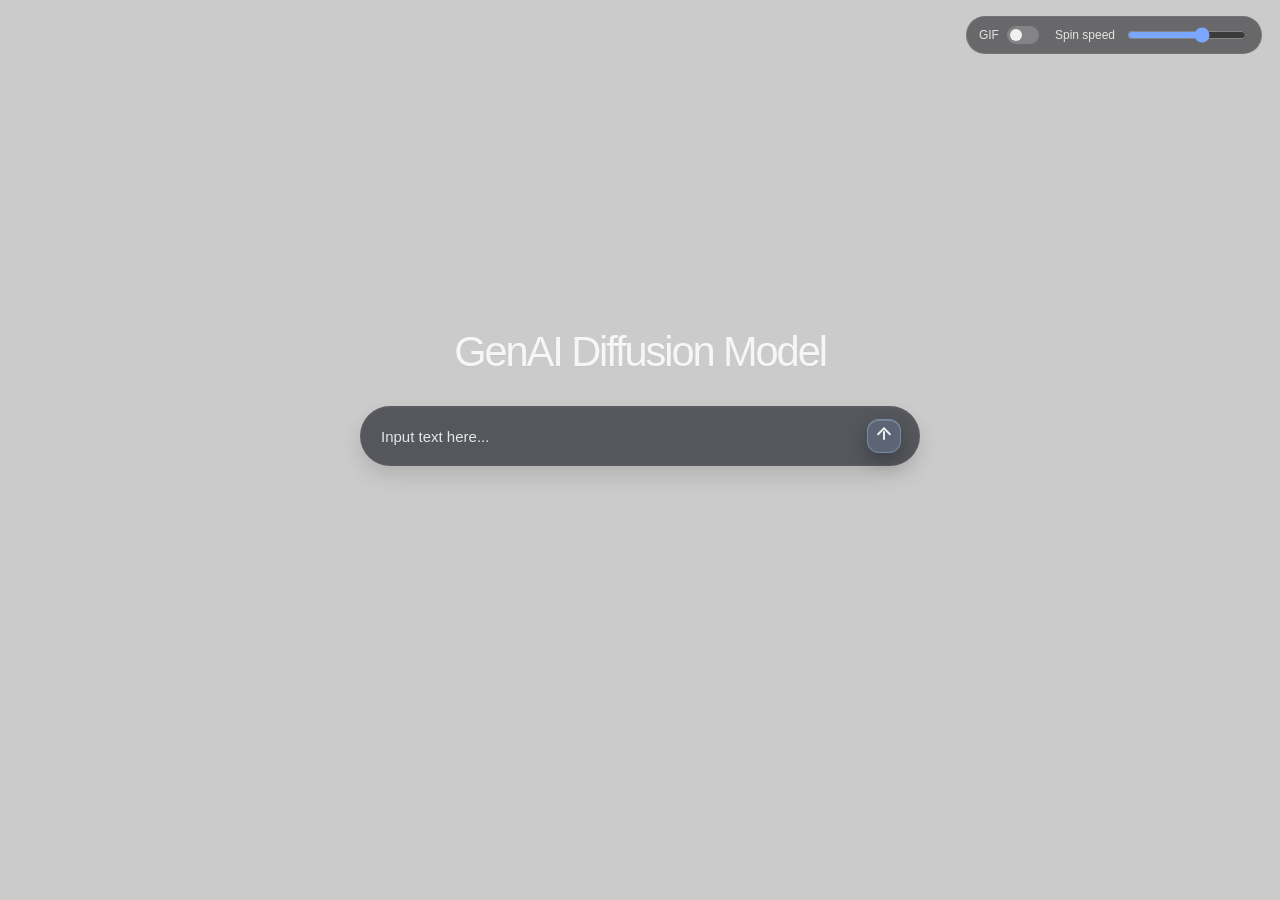
<file: index.html>
<!DOCTYPE html>
<html lang="en">
  <head>
    <meta charset="UTF-8" />
    <meta name="viewport" content="width=device-width, initial-scale=1.0" />
    <title>GenAI Final Project</title>
    <link rel="stylesheet" href="style.css" />
  </head>
  <body>
    <div class="bg-spin" aria-hidden="true"></div>

    <div class="page-shell">
      <div class="speed-control" aria-label="Background spin controls">
        <label class="toggle-wrap" for="gifToggle">
          <span>GIF</span>
          <input id="gifToggle" type="checkbox" />
          <span class="toggle-slider"></span>
        </label>

        <label for="spinSpeed">Spin speed</label>
        <input id="spinSpeed" type="range" min="0.2" max="3" step="0.1" value="2" />
      </div>

      <div class="app-shell">
        <main class="workspace">
          <div class="center-panel">
            <h1 class="prompt-title">GenAI Diffusion Model</h1>

            <div class="prompt-box" aria-label="Prompt input">
              <input id="promptInput" type="text" class="prompt-input" placeholder="Input text here..." aria-label="Type your prompt" />
              <button id="sortButton" class="sort-button" type="button" aria-label="Submit prompt">
                <span class="sort-icon" aria-hidden="true"></span>
              </button>
            </div>

            <div id="chatDropdown" class="chat-dropdown" aria-live="polite" aria-label="Chat response"></div>
          </div>
        </main>
      </div>
    </div>

    <script src="script.js"></script>
  </body>
</html>
</file>
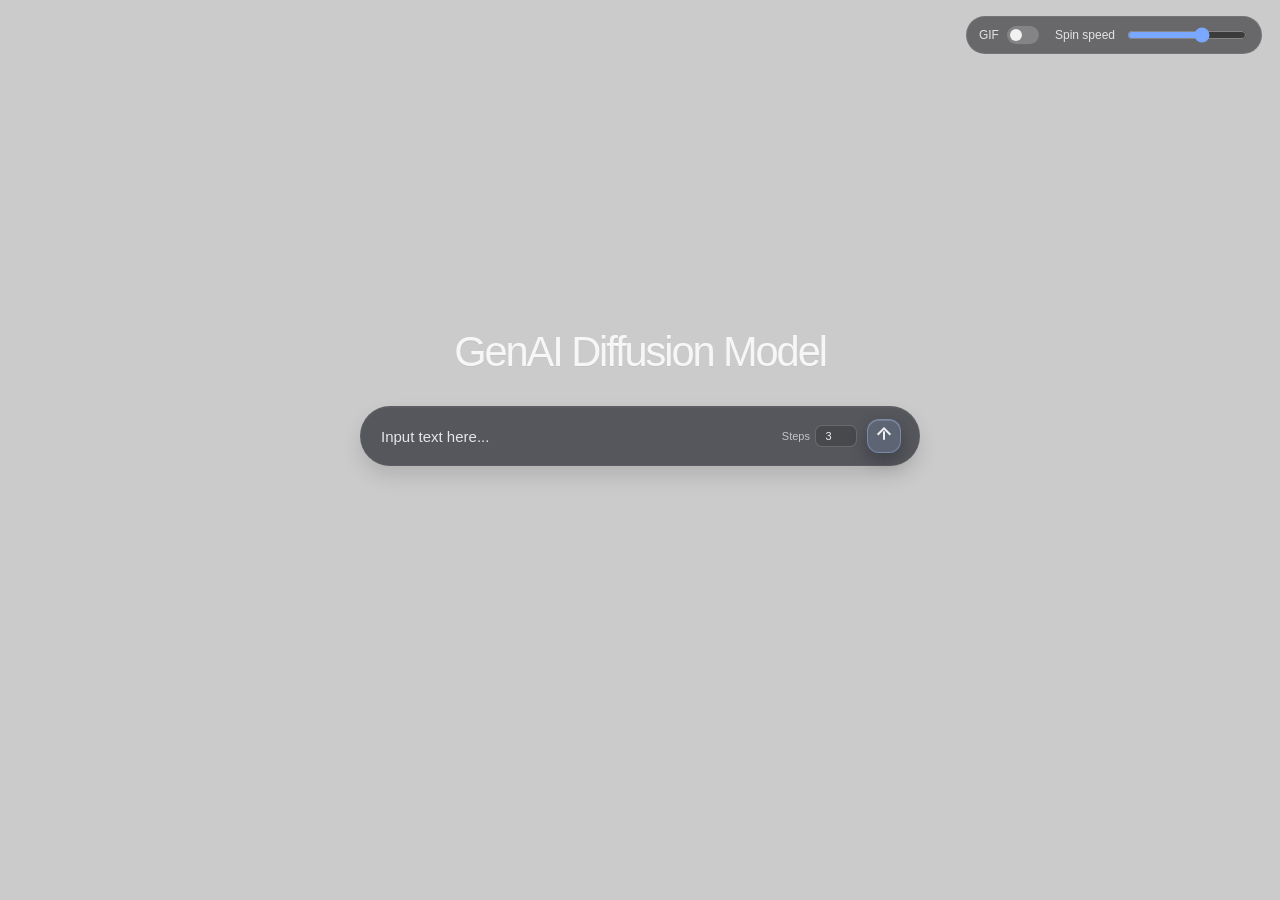
<file: meo-main/index.html>
<!DOCTYPE html>
<html lang="en">
  <head>
    <meta charset="UTF-8" />
    <meta name="viewport" content="width=device-width, initial-scale=1.0" />
    <title>GenAI Final Project</title>
    <link rel="stylesheet" href="style.css" />
  </head>
  <body>
    <div class="bg-spin" aria-hidden="true"></div>

    <div class="page-shell">
      <div class="speed-control" aria-label="Background spin controls">
        <label class="toggle-wrap" for="gifToggle">
          <span>GIF</span>
          <input id="gifToggle" type="checkbox" />
          <span class="toggle-slider"></span>
        </label>

        <label for="spinSpeed">Spin speed</label>
        <input id="spinSpeed" type="range" min="0.2" max="3" step="0.1" value="2" />
      </div>

      <div class="app-shell">
        <main class="workspace">
          <div class="center-panel">
            <h1 class="prompt-title">GenAI Diffusion Model</h1>

            <div class="prompt-box" aria-label="Prompt input">
              <input id="promptInput" type="text" class="prompt-input" placeholder="Input text here..." aria-label="Type your prompt" />
              <label class="steps-control" for="stepsInput">
                <span>Steps</span>
                <input id="stepsInput" type="number" min="1" max="100" step="1" value="3" aria-label="Number of inference steps" />
              </label>
              <button id="sortButton" class="sort-button" type="button" aria-label="Submit prompt">
                <span class="sort-icon" aria-hidden="true"></span>
              </button>
            </div>

            <div id="chatDropdown" class="chat-dropdown" aria-live="polite" aria-label="Chat response"></div>
          </div>
        </main>
      </div>
    </div>

    <script src="script.js"></script>
  </body>
</html>
</file>
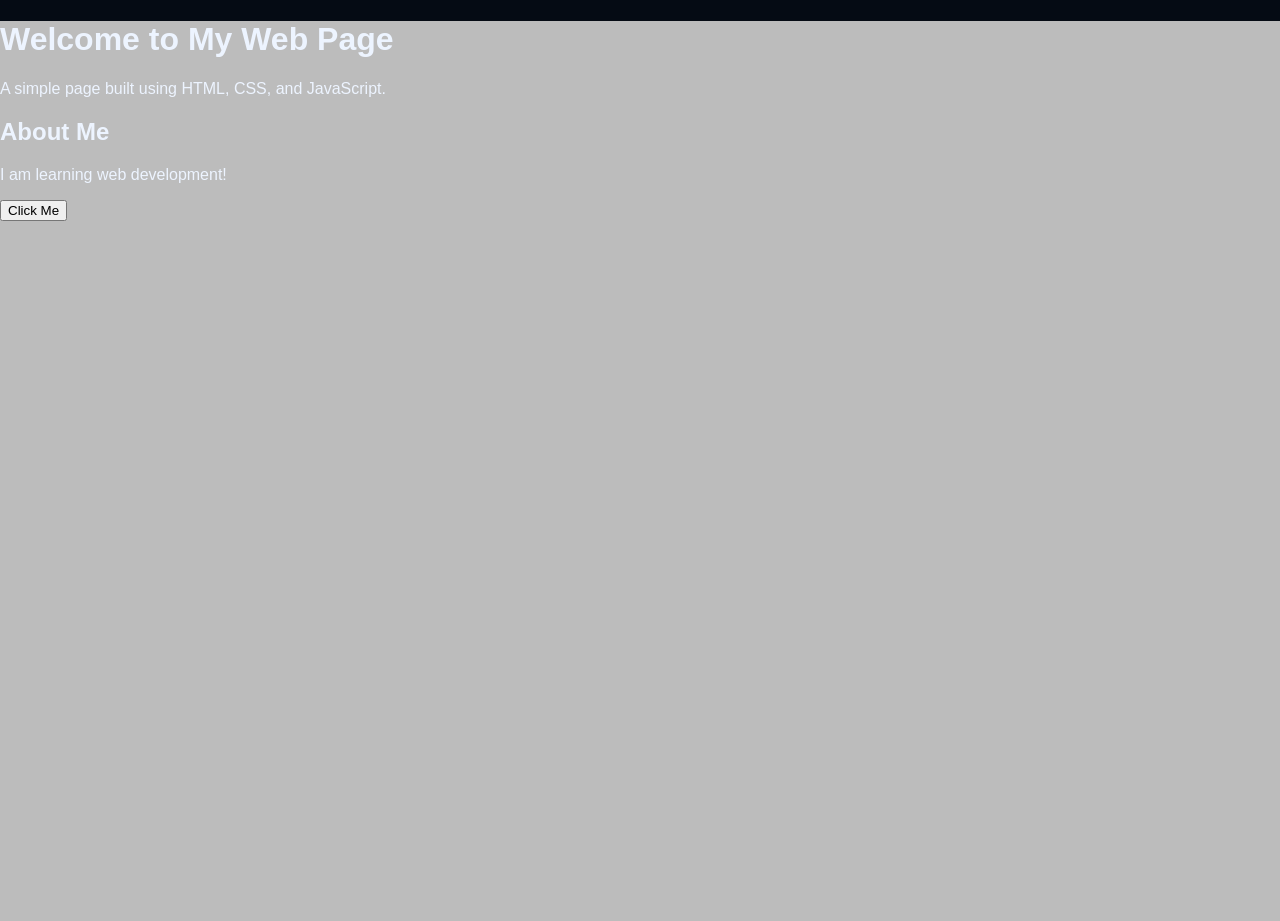
<file: Untitled-1.html>
<!DOCTYPE html>
<html lang="en">
<head>
    <meta charset="UTF-8">
    <meta name="viewport" content="width=device-width, initial-scale=1.0">
    <title>My First Web Page</title>
    <!-- Link to external CSS stylesheet -->
    <link rel="stylesheet" href="style.css">
</head>
<body>

    <header>
        <h1>Welcome to My Web Page</h1>
        <p>A simple page built using HTML, CSS, and JavaScript.</p>
    </header>

    <main>
        <section class="card">
            <h2>About Me</h2>
            <p>I am learning web development!</p>
            <button id="clickMeBtn">Click Me</button>
            <p id="message"></p>
        </section>
    </main>

    <!-- Link to external JavaScript file -->
    <script src="script.js"></script>
</body>
</html>
</file>
<file: style.css>
:root {
  --bg: #050b14;
  --bg-2: #02070f;
  --panel: rgba(32, 40, 54, 0.82);
  --panel-strong: rgba(18, 23, 32, 0.9);
  --border: rgba(255, 255, 255, 0.08);
  --text: #edf4ff;
  --muted: rgba(209, 220, 240, 0.7);
  --soft: rgba(144, 181, 255, 0.2);
  --blue: #2d5dff;
  --blue-2: #5ba7ff;
  --blue-3: #0d204d;
  --shadow: rgba(3, 10, 18, 0.9);
  --spin-duration: 5s;
}

* {
  box-sizing: border-box;
}

html, body {
  margin: 0;
  height: 100%;
  font-family: "Segoe UI", Tahoma, Geneva, Verdana, sans-serif;
  background: var(--bg);
  color: var(--text);
}

body {
  min-height: 100vh;
  background: #bcbcbc;
}

.bg-spin {
  position: fixed;
  inset: 0;
  z-index: 0;
  background-image: url("background.gif");
  background-size: contain;
  background-position: center;
  background-repeat: no-repeat;
  animation: spinBackground var(--spin-duration) linear infinite;
  transform-origin: 50% 50%;
  pointer-events: none;
}

@keyframes spinBackground {
  0% { transform: rotate(0deg) scale(1); }
  25% { transform: rotate(90deg) scale(1.04); }
  50% { transform: rotate(180deg) scale(1.08); }
  75% { transform: rotate(270deg) scale(1.04); }
  100% { transform: rotate(360deg) scale(1); }
}

.page-shell {
  width: 100%;
  min-height: 100vh;
  display: flex;
  flex-direction: column;
  overflow-x: hidden;
  overflow-y: auto;
  background: rgba(255, 255, 255, 0.12);
  position: relative;
  z-index: 1;
}

.speed-control {
  position: absolute;
  top: 16px;
  right: 18px;
  z-index: 10;
  display: flex;
  align-items: center;
  gap: 10px;
  padding: 8px 12px;
  border-radius: 999px;
  background: rgba(25, 25, 29, 0.55);
  border: 1px solid rgba(255, 255, 255, 0.08);
  backdrop-filter: blur(4px);
  color: rgba(255, 255, 255, 0.9);
  font-size: 12px;
}

.speed-control label {
  white-space: nowrap;
  opacity: 0.9;
}

.toggle-wrap {
  position: relative;
  display: inline-flex;
  align-items: center;
  gap: 8px;
  padding-right: 6px;
}

.toggle-wrap input {
  position: absolute;
  opacity: 0;
  pointer-events: none;
}

.toggle-slider {
  position: relative;
  width: 32px;
  height: 18px;
  border-radius: 999px;
  background: rgba(255, 255, 255, 0.2);
  transition: 0.2s ease;
}

.toggle-slider::before {
  content: "";
  position: absolute;
  left: 3px;
  top: 3px;
  width: 12px;
  height: 12px;
  border-radius: 50%;
  background: white;
  transition: 0.2s ease;
}

.toggle-wrap input:checked + .toggle-slider {
  background: #7aa7ff;
}

.toggle-wrap input:checked + .toggle-slider::before {
  transform: translateX(14px);
}

.speed-control input[type="range"] {
  width: 120px;
  accent-color: #7aa7ff;
}

.app-shell {
  flex: 1;
  display: flex;
  min-height: 0;
}

.workspace {
  position: relative;
  flex: 1;
  background: rgba(255, 255, 255, 0.08);
}

.workspace::before {
  content: "";
  position: absolute;
  inset: 0;
  background: rgba(255, 255, 255, 0.04);
  pointer-events: none;
}

.icon-circle {
  width: 32px;
  height: 32px;
  border-radius: 50%;
  background: rgba(255, 255, 255, 0.06);
  border: 1px solid rgba(255, 255, 255, 0.08);
  display: grid;
  place-items: center;
  color: rgba(255, 255, 255, 0.9);
}

.center-panel {
  position: relative;
  z-index: 2;
  min-height: calc(100vh - 52px);
  display: flex;
  flex-direction: column;
  align-items: center;
  justify-content: center;
  padding: 40px 20px 80px;
  box-sizing: border-box;
}

.prompt-title {
  margin: 0 0 30px;
  font-size: clamp(2.6rem, 2.8vw, 4rem);
  font-weight: 400;
  letter-spacing: -0.05em;
  text-align: center;
  color: rgba(255, 255, 255, 0.85);
  text-shadow: 0 1px 0 rgba(0, 0, 0, 0.04);
}

.prompt-box {
  width: min(82vw, 560px);
  height: 60px;
  background: rgba(59, 62, 68, 0.82);
  border: 1px solid rgba(255, 255, 255, 0.04);
  border-radius: 999px;
  display: flex;
  align-items: center;
  justify-content: space-between;
  padding: 8px 18px 8px 20px;
  box-shadow: inset 0 1px 0 rgba(255, 255, 255, 0.04), 0 10px 20px rgba(0, 0, 0, 0.12);
  transition: box-shadow 0.2s ease, outline 0.2s ease;
}

.prompt-box {
  display: flex;
  align-items: center;
  gap: 10px;
}

.chat-dropdown {
  width: min(82vw, 560px);
  max-height: none;
  overflow: visible;
  opacity: 0;
  margin-top: 14px;
  transform: translateY(-8px);
  transition: opacity 0.24s ease, transform 0.28s ease;
}

.chat-dropdown.is-visible {
  opacity: 1;
  transform: translateY(0);
}

.queue-item {
  background: rgba(15, 24, 35, 0.72);
  border: 1px solid rgba(164, 199, 255, 0.18);
  border-radius: 16px;
  padding: 12px 14px;
  margin-bottom: 10px;
  color: rgba(255,255,255,0.9);
  box-shadow: 0 12px 26px rgba(0, 0, 0, 0.12);
}

.queue-item.active {
  border-color: rgba(148, 184, 255, 0.45);
  box-shadow: 0 0 0 1px rgba(148, 184, 255, 0.25), 0 12px 26px rgba(0, 0, 0, 0.12);
}

.queue-header {
  display: flex;
  justify-content: space-between;
  gap: 10px;
  margin-bottom: 10px;
  font-size: 13px;
}

.queue-label {
  white-space: nowrap;
  overflow: hidden;
  text-overflow: ellipsis;
  max-width: 75%;
}

.queue-status {
  color: rgba(180, 210, 255, 0.9);
  font-size: 12px;
}

.queue-time {
  display: flex;
  justify-content: space-between;
  align-items: baseline;
  gap: 10px;
  padding-top: 8px;
  border-top: 1px solid rgba(255,255,255,0.06);
}

.time-label {
  color: rgba(255,255,255,0.65);
  font-size: 12px;
}

.time-value {
  font-size: 18px;
  font-weight: 600;
  letter-spacing: 0.04em;
  color: rgba(255,255,255,0.95);
}

.spin-gif {
  display: inline-block;
  width: 32px;
  height: 32px;
  border-radius: 50%;
  background-image: url("background.gif");
  background-size: cover;
  background-position: center;
  background-repeat: no-repeat;
  animation: spinBackground var(--spin-duration) linear infinite;
  box-shadow: 0 0 0 1px rgba(255,255,255,0.18);
}

.chat-message {
  background: rgba(15, 24, 35, 0.78);
  border: 1px solid rgba(164, 199, 255, 0.18);
  border-radius: 18px;
  padding: 14px 16px;
  color: rgba(255,255,255,0.94);
  box-shadow: 0 12px 26px rgba(0, 0, 0, 0.14);
  word-break: break-word;
  line-height: 1.5;
}

.image-message {
  padding: 0;
  overflow: hidden;
  background: rgba(15, 24, 35, 0.35);
}

.image-message img {
  display: block;
  width: 100%;
  height: auto;
  border-radius: 18px;
}

.prompt-input {
  width: 100%;
  min-width: 0;
  background: transparent;
  border: none;
  outline: none;
  color: rgba(255,255,255,0.92);
  font-size: 15px;
  font-family: inherit;
  padding: 0;
}

.prompt-input::placeholder {
  color: rgba(255,255,255,0.85);
}

.sort-button {
  width: 34px;
  height: 34px;
  min-width: 34px;
  display: grid;
  place-items: center;
  background: rgba(141, 180, 255, 0.14);
  border: 1px solid rgba(157, 196, 255, 0.4);
  border-radius: 12px;
  box-shadow: inset 0 1px 0 rgba(255,255,255,0.18), 0 8px 18px rgba(2, 8, 18, 0.28);
  cursor: pointer;
  transition: transform 0.18s ease, box-shadow 0.18s ease;
}

.sort-button:hover {
  transform: translateY(-1px);
  box-shadow: inset 0 1px 0 rgba(255,255,255,0.18), 0 12px 22px rgba(2, 8, 18, 0.34);
}

.sort-icon {
  position: relative;
  width: 14px;
  height: 14px;
  display: inline-block;
}

.sort-icon::before {
  content: "";
  position: absolute;
  left: 50%;
  top: 2px;
  width: 2px;
  height: 9px;
  background: rgba(255, 255, 255, 0.9);
  transform: translateX(-50%);
  border-radius: 2px;
}

.sort-icon::after {
  content: "";
  position: absolute;
  left: 50%;
  top: 0;
  width: 8px;
  height: 8px;
  border-left: 2px solid rgba(255, 255, 255, 0.9);
  border-top: 2px solid rgba(255, 255, 255, 0.9);
  transform: translateX(-50%) rotate(45deg);
}

@media (max-width: 760px) {
  .browser-bar {
    padding: 0 8px;
  }

  .browser-right {
    min-width: auto;
  }

  .address-container {
    width: 100%;
  }

  .sidebar {
    width: 58px;
    padding-left: 8px;
    padding-right: 8px;
  }

  .prompt-box {
    width: min(90vw, 500px);
    height: auto;
    padding: 10px 12px;
    gap: 10px;
  }

  .prompt-left {
    flex: 1;
    min-width: 0;
  }

  .model-name {
    overflow: hidden;
    text-overflow: ellipsis;
  }
}
</file>
<file: meo-main/style.css>
:root {
  --bg: #050b14;
  --bg-2: #02070f;
  --panel: rgba(32, 40, 54, 0.82);
  --panel-strong: rgba(18, 23, 32, 0.9);
  --border: rgba(255, 255, 255, 0.08);
  --text: #edf4ff;
  --muted: rgba(209, 220, 240, 0.7);
  --soft: rgba(144, 181, 255, 0.2);
  --blue: #2d5dff;
  --blue-2: #5ba7ff;
  --blue-3: #0d204d;
  --shadow: rgba(3, 10, 18, 0.9);
  --spin-duration: 5s;
}

* {
  box-sizing: border-box;
}

html, body {
  margin: 0;
  height: 100%;
  font-family: "Segoe UI", Tahoma, Geneva, Verdana, sans-serif;
  background: var(--bg);
  color: var(--text);
}

body {
  min-height: 100vh;
  background: #bcbcbc;
}

.bg-spin {
  position: fixed;
  inset: 0;
  z-index: 0;
  background-image: url("background.gif");
  background-size: contain;
  background-position: center;
  background-repeat: no-repeat;
  animation: spinBackground var(--spin-duration) linear infinite;
  transform-origin: 50% 50%;
  pointer-events: none;
}

@keyframes spinBackground {
  0% { transform: rotate(0deg) scale(1); }
  25% { transform: rotate(90deg) scale(1.04); }
  50% { transform: rotate(180deg) scale(1.08); }
  75% { transform: rotate(270deg) scale(1.04); }
  100% { transform: rotate(360deg) scale(1); }
}

.page-shell {
  width: 100%;
  min-height: 100vh;
  display: flex;
  flex-direction: column;
  overflow-x: hidden;
  overflow-y: auto;
  background: rgba(255, 255, 255, 0.12);
  position: relative;
  z-index: 1;
}

.speed-control {
  position: absolute;
  top: 16px;
  right: 18px;
  z-index: 10;
  display: flex;
  align-items: center;
  gap: 10px;
  padding: 8px 12px;
  border-radius: 999px;
  background: rgba(25, 25, 29, 0.55);
  border: 1px solid rgba(255, 255, 255, 0.08);
  backdrop-filter: blur(4px);
  color: rgba(255, 255, 255, 0.9);
  font-size: 12px;
}

.speed-control label {
  white-space: nowrap;
  opacity: 0.9;
}

.toggle-wrap {
  position: relative;
  display: inline-flex;
  align-items: center;
  gap: 8px;
  padding-right: 6px;
}

.toggle-wrap input {
  position: absolute;
  opacity: 0;
  pointer-events: none;
}

.toggle-slider {
  position: relative;
  width: 32px;
  height: 18px;
  border-radius: 999px;
  background: rgba(255, 255, 255, 0.2);
  transition: 0.2s ease;
}

.toggle-slider::before {
  content: "";
  position: absolute;
  left: 3px;
  top: 3px;
  width: 12px;
  height: 12px;
  border-radius: 50%;
  background: white;
  transition: 0.2s ease;
}

.toggle-wrap input:checked + .toggle-slider {
  background: #7aa7ff;
}

.toggle-wrap input:checked + .toggle-slider::before {
  transform: translateX(14px);
}

.speed-control input[type="range"] {
  width: 120px;
  accent-color: #7aa7ff;
}

.app-shell {
  flex: 1;
  display: flex;
  min-height: 0;
}

.workspace {
  position: relative;
  flex: 1;
  background: rgba(255, 255, 255, 0.08);
}

.workspace::before {
  content: "";
  position: absolute;
  inset: 0;
  background: rgba(255, 255, 255, 0.04);
  pointer-events: none;
}

.icon-circle {
  width: 32px;
  height: 32px;
  border-radius: 50%;
  background: rgba(255, 255, 255, 0.06);
  border: 1px solid rgba(255, 255, 255, 0.08);
  display: grid;
  place-items: center;
  color: rgba(255, 255, 255, 0.9);
}

.center-panel {
  position: relative;
  z-index: 2;
  min-height: calc(100vh - 52px);
  display: flex;
  flex-direction: column;
  align-items: center;
  justify-content: center;
  padding: 40px 20px 80px;
  box-sizing: border-box;
}

.prompt-title {
  margin: 0 0 30px;
  font-size: clamp(2.6rem, 2.8vw, 4rem);
  font-weight: 400;
  letter-spacing: -0.05em;
  text-align: center;
  color: rgba(255, 255, 255, 0.85);
  text-shadow: 0 1px 0 rgba(0, 0, 0, 0.04);
}

.prompt-box {
  width: min(82vw, 560px);
  height: 60px;
  background: rgba(59, 62, 68, 0.82);
  border: 1px solid rgba(255, 255, 255, 0.04);
  border-radius: 999px;
  display: flex;
  align-items: center;
  justify-content: space-between;
  padding: 8px 18px 8px 20px;
  box-shadow: inset 0 1px 0 rgba(255, 255, 255, 0.04), 0 10px 20px rgba(0, 0, 0, 0.12);
  transition: box-shadow 0.2s ease, outline 0.2s ease;
}

.prompt-box {
  display: flex;
  align-items: center;
  gap: 10px;
}

.chat-dropdown {
  width: min(82vw, 560px);
  max-height: none;
  overflow: visible;
  opacity: 0;
  margin-top: 14px;
  transform: translateY(-8px);
  transition: opacity 0.24s ease, transform 0.28s ease;
}

.chat-dropdown.is-visible {
  opacity: 1;
  transform: translateY(0);
}

.queue-item {
  background: rgba(15, 24, 35, 0.72);
  border: 1px solid rgba(164, 199, 255, 0.18);
  border-radius: 16px;
  padding: 12px 14px;
  margin-bottom: 10px;
  color: rgba(255,255,255,0.9);
  box-shadow: 0 12px 26px rgba(0, 0, 0, 0.12);
}

.queue-item.active {
  border-color: rgba(148, 184, 255, 0.45);
  box-shadow: 0 0 0 1px rgba(148, 184, 255, 0.25), 0 12px 26px rgba(0, 0, 0, 0.12);
}

.queue-header {
  display: flex;
  justify-content: space-between;
  gap: 10px;
  margin-bottom: 10px;
  font-size: 13px;
}

.queue-label {
  white-space: nowrap;
  overflow: hidden;
  text-overflow: ellipsis;
  max-width: 75%;
}

.queue-status {
  color: rgba(180, 210, 255, 0.9);
  font-size: 12px;
}

.queue-time {
  display: flex;
  justify-content: space-between;
  align-items: baseline;
  gap: 10px;
  padding-top: 8px;
  border-top: 1px solid rgba(255,255,255,0.06);
}

.time-label {
  color: rgba(255,255,255,0.65);
  font-size: 12px;
}

.time-value {
  font-size: 18px;
  font-weight: 600;
  letter-spacing: 0.04em;
  color: rgba(255,255,255,0.95);
}

.spin-gif {
  display: inline-block;
  width: 32px;
  height: 32px;
  border-radius: 50%;
  background-image: url("background.gif");
  background-size: cover;
  background-position: center;
  background-repeat: no-repeat;
  animation: spinBackground var(--spin-duration) linear infinite;
  box-shadow: 0 0 0 1px rgba(255,255,255,0.18);
}

.chat-message {
  background: rgba(15, 24, 35, 0.78);
  border: 1px solid rgba(164, 199, 255, 0.18);
  border-radius: 18px;
  padding: 14px 16px;
  color: rgba(255,255,255,0.94);
  box-shadow: 0 12px 26px rgba(0, 0, 0, 0.14);
  word-break: break-word;
  line-height: 1.5;
}

.image-message {
  padding: 0;
  overflow: hidden;
  background: rgba(15, 24, 35, 0.35);
}

.image-message img {
  display: block;
  width: 100%;
  height: auto;
  border-radius: 18px;
}

.prompt-input {
  width: 100%;
  min-width: 0;
  background: transparent;
  border: none;
  outline: none;
  color: rgba(255,255,255,0.92);
  font-size: 15px;
  font-family: inherit;
  padding: 0;
}

.prompt-input::placeholder {
  color: rgba(255,255,255,0.85);
}

.steps-control {
  display: inline-flex;
  align-items: center;
  gap: 5px;
  flex: 0 0 auto;
  color: rgba(255,255,255,0.65);
  font-size: 11px;
}

.steps-control input {
  width: 42px;
  border: 1px solid rgba(255,255,255,0.18);
  border-radius: 7px;
  background: rgba(0,0,0,0.16);
  color: rgba(255,255,255,0.9);
  font: inherit;
  padding: 4px;
  text-align: center;
}

.sort-button {
  width: 34px;
  height: 34px;
  min-width: 34px;
  display: grid;
  place-items: center;
  background: rgba(141, 180, 255, 0.14);
  border: 1px solid rgba(157, 196, 255, 0.4);
  border-radius: 12px;
  box-shadow: inset 0 1px 0 rgba(255,255,255,0.18), 0 8px 18px rgba(2, 8, 18, 0.28);
  cursor: pointer;
  transition: transform 0.18s ease, box-shadow 0.18s ease;
}

.sort-button:hover {
  transform: translateY(-1px);
  box-shadow: inset 0 1px 0 rgba(255,255,255,0.18), 0 12px 22px rgba(2, 8, 18, 0.34);
}

.sort-icon {
  position: relative;
  width: 14px;
  height: 14px;
  display: inline-block;
}

.sort-icon::before {
  content: "";
  position: absolute;
  left: 50%;
  top: 2px;
  width: 2px;
  height: 9px;
  background: rgba(255, 255, 255, 0.9);
  transform: translateX(-50%);
  border-radius: 2px;
}

.sort-icon::after {
  content: "";
  position: absolute;
  left: 50%;
  top: 0;
  width: 8px;
  height: 8px;
  border-left: 2px solid rgba(255, 255, 255, 0.9);
  border-top: 2px solid rgba(255, 255, 255, 0.9);
  transform: translateX(-50%) rotate(45deg);
}

@media (max-width: 760px) {
  .browser-bar {
    padding: 0 8px;
  }

  .browser-right {
    min-width: auto;
  }

  .address-container {
    width: 100%;
  }

  .sidebar {
    width: 58px;
    padding-left: 8px;
    padding-right: 8px;
  }

  .prompt-box {
    width: min(90vw, 500px);
    height: auto;
    padding: 10px 12px;
    gap: 10px;
  }

  .prompt-left {
    flex: 1;
    min-width: 0;
  }

  .model-name {
    overflow: hidden;
    text-overflow: ellipsis;
  }
}
</file>
